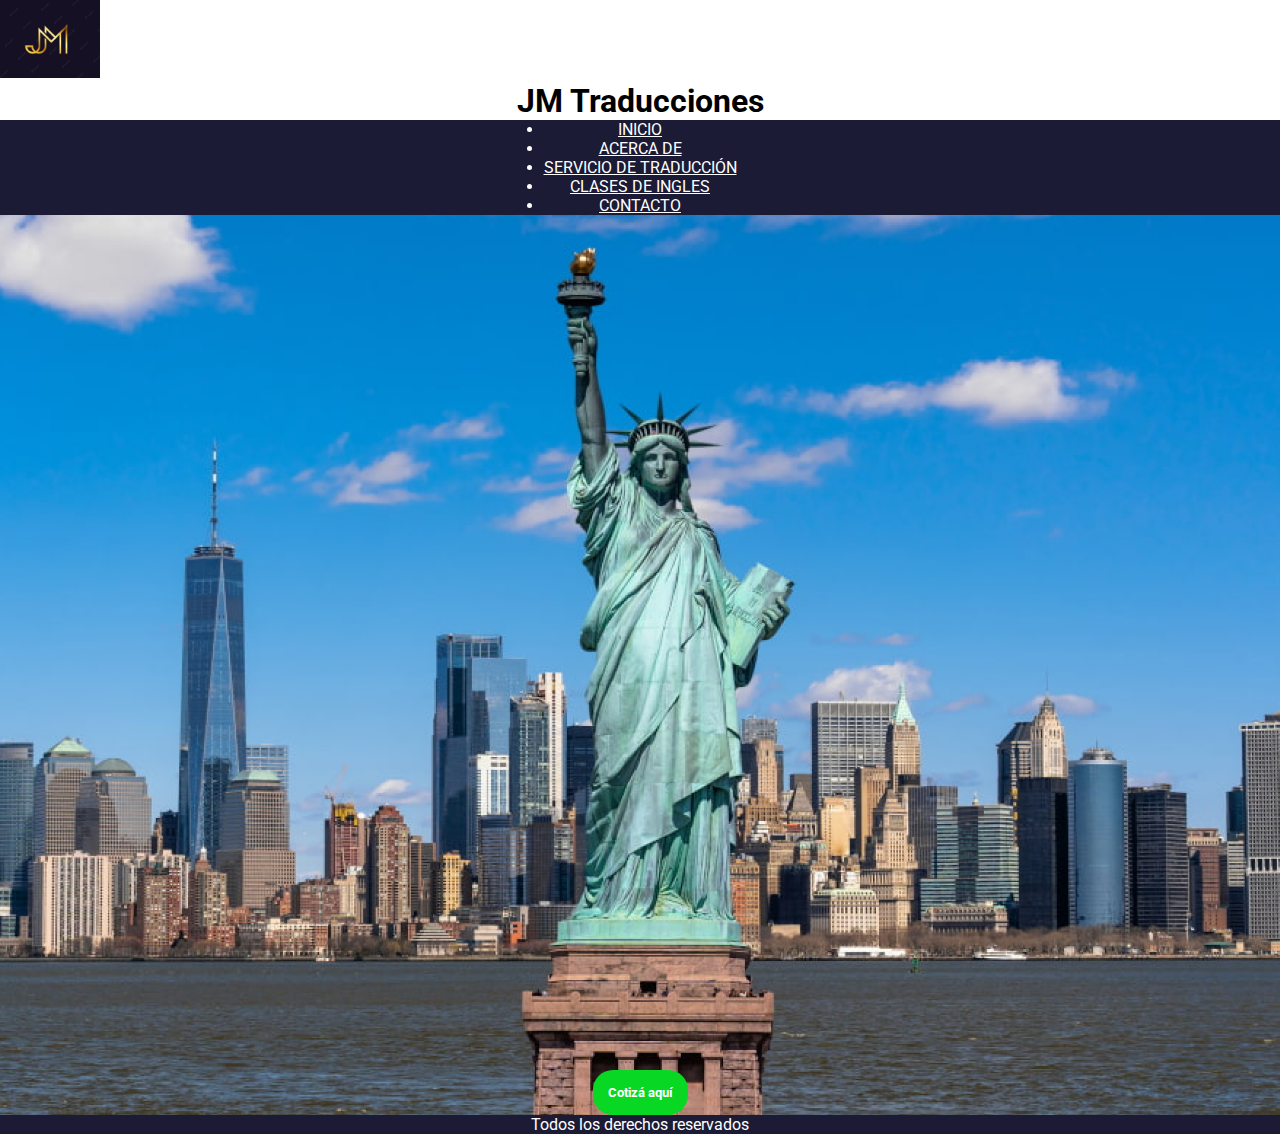
<file: index.html>
<!DOCTYPE html>
<html lang="es">
<head>
    <meta charset="UTF-8">
    <meta http-equiv="X-UA-Compatible" content="IE=edge">
    <meta name="viewport" content="width=device-width, initial-scale=1.0">
    <title>JM</title>
    <link rel="shortcut icon" href="./img/shortcuts.png">
    <link rel="preconnect" href="https://fonts.googleapis.com">
    <link rel="preconnect" href="https://fonts.gstatic.com" crossorigin>
    <link href="https://fonts.googleapis.com/css2?family=Roboto:wght@300&display=swap" rel="stylesheet">
    <link rel="stylesheet" href="./style/style.css">

        <!-- CSS only -->
<link href="https://cdn.jsdelivr.net/npm/bootstrap@5.2.0/dist/css/bootstrap.min.css" rel="stylesheet" 
integrity="sha384-gH2yIJqKdNHPEq0n4Mqa/HGKIhSkIHeL5AyhkYV8i59U5AR6csBvApHHNl/vI1Bx" crossorigin="anonymous">
</head>
<body>
    <header class="container-fluid">
        <div class="row">
            <img  src="./img/jm.png" alt="logoJM" width="100" height="auto" class="col-1 m-0 p-0 img-fluid">
            <h1 id="titulojm" class="col-11 text-center">JM Traducciones</h1>
        </div>
    </header>

    <nav  class="col-12 navbar navbar-expand-lg">
        <div id="barra" class="container-fluid">
            <a class="navbar-brand" href="#">MENU</a>
          <button class="navbar-toggler" type="button" data-bs-toggle="collapse" data-bs-target="#navbarNav" aria-controls="navbarNav" aria-expanded="false" aria-label="Toggle navigation">
            <span id="span" class="navbar-toggler-icon"></span>
          </button>
          <div  class="collapse navbar-collapse" id="navbarNav">
            <ul class="navbar-nav">
              <li class="nav-item">
                <a class="nav-link active text-white mx-5" aria-current="page" href="./index.html">INICIO</a>
              </li>
              <li class="nav-item">
                <a class="nav-link text-white mx-5" href="./page/acercaDe.html">ACERCA DE</a>
              </li>
              <li class="nav-item">
                <a class="nav-link text-white mx-5" href="./page/servicioDeTraduccion.html">SERVICIO DE TRADUCCIÓN</a>
              </li>
              <li class="nav-item">
                <a class="nav-link  text-white mx-5" href="./page/clasesDeIngles.html">CLASES DE INGLES</a>
              </li>
              </li>
              <li class="nav-item">
                <a class="nav-link  text-white mx-5" href="./page/contacto.html">CONTACTO</a>
              </li>
              </ul>
          </div>
        </div>
    </nav>
    <!-- main -->
    <main class="container-fluid">
        <h3 id="bottom"><a class="m-2 p-2 align-items-start" href="https://api.whatsapp.com/send?phone=54911&text=Hola,%20vi%20un%20anuncio%20en%20Facebook%20y%20quisiera%20conocer%20m%C3%A1s%20sobre%20tus%20productos"> Cotizá aquí</a></h3>
    </main>
    <footer class="container-fluid mt-2"> Todos los derechos reservados</footer>

    
<!-- JS only -->
<script src="https://cdn.jsdelivr.net/npm/bootstrap@5.2.0/dist/js/bootstrap.min.js" integrity="sha384-ODmDIVzN+pFdexxHEHFBQH3/9/vQ9uori45z4JjnFsRydbmQbmL5t1tQ0culUzyK" crossorigin="anonymous"></script>
</body>
</html>
</file>
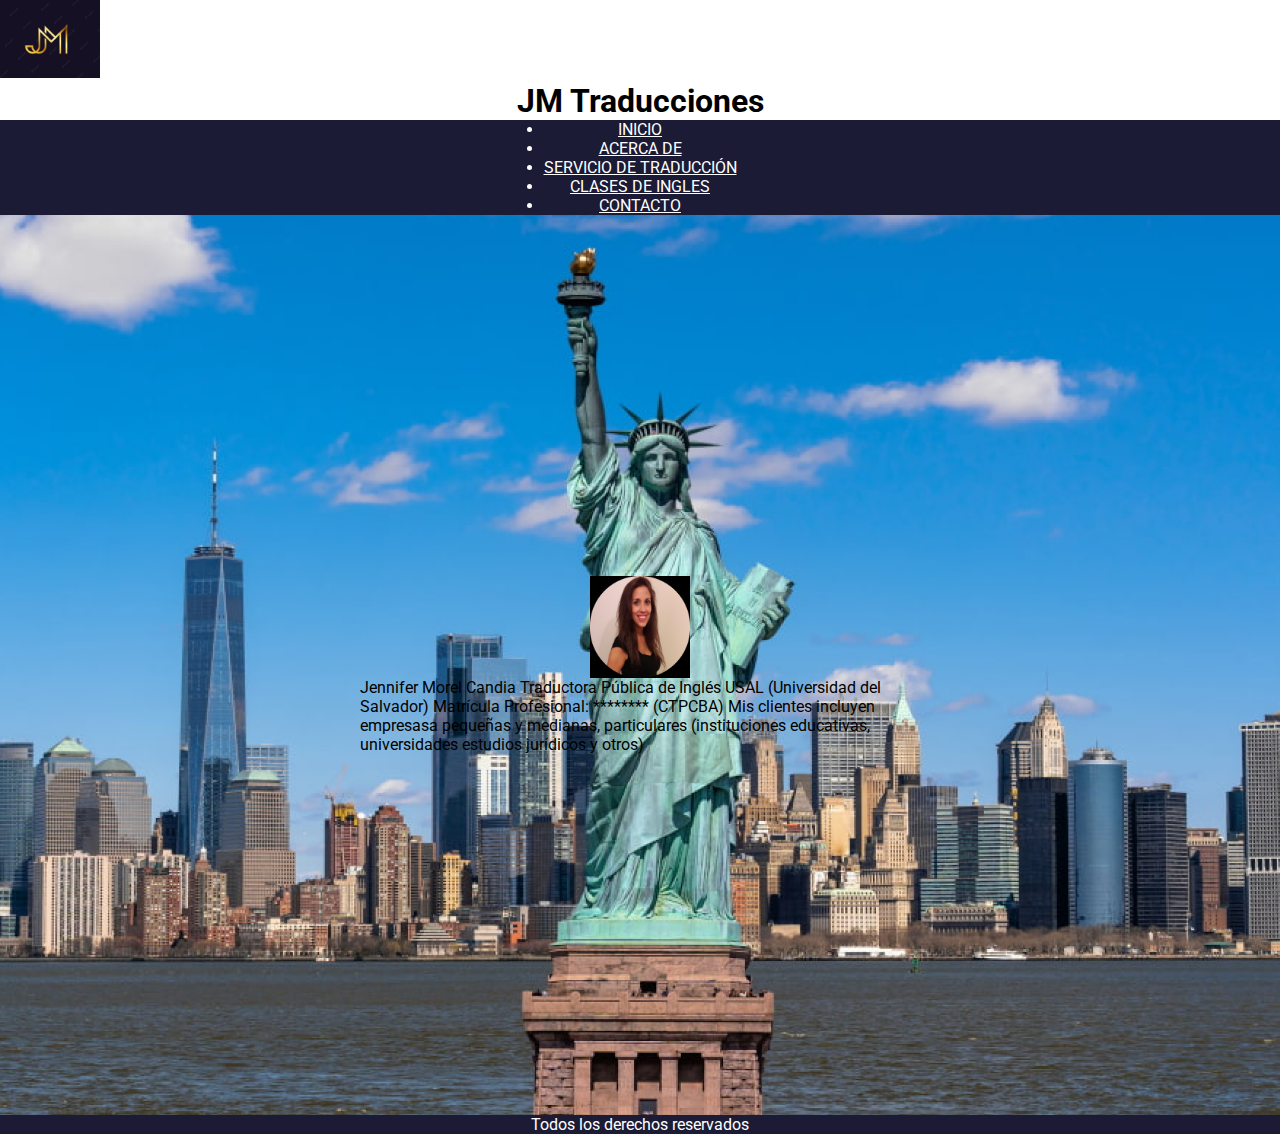
<file: page/acercaDe.html>
<!DOCTYPE html>
<html lang="es">
<head>
    <meta charset="UTF-8">
    <meta http-equiv="X-UA-Compatible" content="IE=edge">
    <meta name="viewport" content="width=device-width, initial-scale=1.0">
    <title>JM</title>
    <link rel="shortcut icon" href="../img/shortcuts.png">
    <link rel="preconnect" href="https://fonts.googleapis.com">
    <link rel="preconnect" href="https://fonts.gstatic.com" crossorigin>
    <link href="https://fonts.googleapis.com/css2?family=Roboto:wght@300&display=swap" rel="stylesheet">
    <link rel="stylesheet" href="../style/style.css">
    <!-- CSS only -->
<link href="https://cdn.jsdelivr.net/npm/bootstrap@5.2.0/dist/css/bootstrap.min.css" rel="stylesheet" 
integrity="sha384-gH2yIJqKdNHPEq0n4Mqa/HGKIhSkIHeL5AyhkYV8i59U5AR6csBvApHHNl/vI1Bx" crossorigin="anonymous">
</head>
<body >
  <header class="container-fluid">
    <div class="row">
        <img  src="../img/jm.png" alt="logoJM" width="100" height="auto" class="col-1 m-0 p-0 img-fluid">
        <h1 id="titulojm" class="col-11 text-center">JM Traducciones</h1>
    </div>
  </header>
    <nav class="navbar navbar-expand-lg bg-light">
        <div id="barra" class="container-fluid">
            <a class="navbar-brand" href="#">MENU</a>
          <button class="navbar-toggler" type="button" data-bs-toggle="collapse" data-bs-target="#navbarNav" aria-controls="navbarNav" aria-expanded="false" aria-label="Toggle navigation">
            <span id="span" class="navbar-toggler-icon"></span>
          </button>
          <div  class="collapse navbar-collapse" id="navbarNav">
            <ul class="navbar-nav">
              <li class="nav-item">
                <a class="nav-link active text-white mx-5" aria-current="page" href="../index.html">INICIO</a>
              </li>
              <li class="nav-item">
                <a class="nav-link text-white mx-5" href="./acercaDe.html">ACERCA DE</a>
              </li>
              <li class="nav-item">
                <a class="nav-link text-white mx-5" href="./servicioDeTraduccion.html">SERVICIO DE TRADUCCIÓN</a>
              </li>
              <li class="nav-item">
                <a class="nav-link  text-white mx-5" href="./clasesDeIngles.html">CLASES DE INGLES</a>
              </li>
              </li>
              <li class="nav-item">
                <a class="nav-link  text-white mx-5" href="./contacto.html">CONTACTO</a>
              </li>
              </ul>
          </div>
        </div>
      </nav>
    <main >
      <div id="cartas" class="container">
        <div id="bloqCard" class="row col-sm-12 col-md-12 col-lg-12 col-xl-12">
        <div class="card" style="width: 35rem;">
            <img src="../img/foto.png" width="100" height="auto" class="m-0 p-0 img-fluid" alt="foto">
            <div class="card-body">
              <p class="card-text text-center">Jennifer Morel Candia

                Traductora Pública de Inglés
                
                USAL (Universidad del Salvador)
                
                Matrícula Profesional: ******** (CTPCBA)
                
                
                Mis clientes incluyen empresasa pequeñas y medianas, particulares (instituciones educativas, universidades estudios jurídicos y otros)
                </p>
            </div>
          </div>
        </div>
    </div>
      </main>
      <footer>Todos los derechos reservados</footer>
    <script src="https://cdn.jsdelivr.net/npm/bootstrap@5.2.0/dist/js/bootstrap.bundle.min.js" integrity="sha384-A3rJD856KowSb7dwlZdYEkO39Gagi7vIsF0jrRAoQmDKKtQBHUuLZ9AsSv4jD4Xa" crossorigin="anonymous"></script>
</body>
</html>
</file>
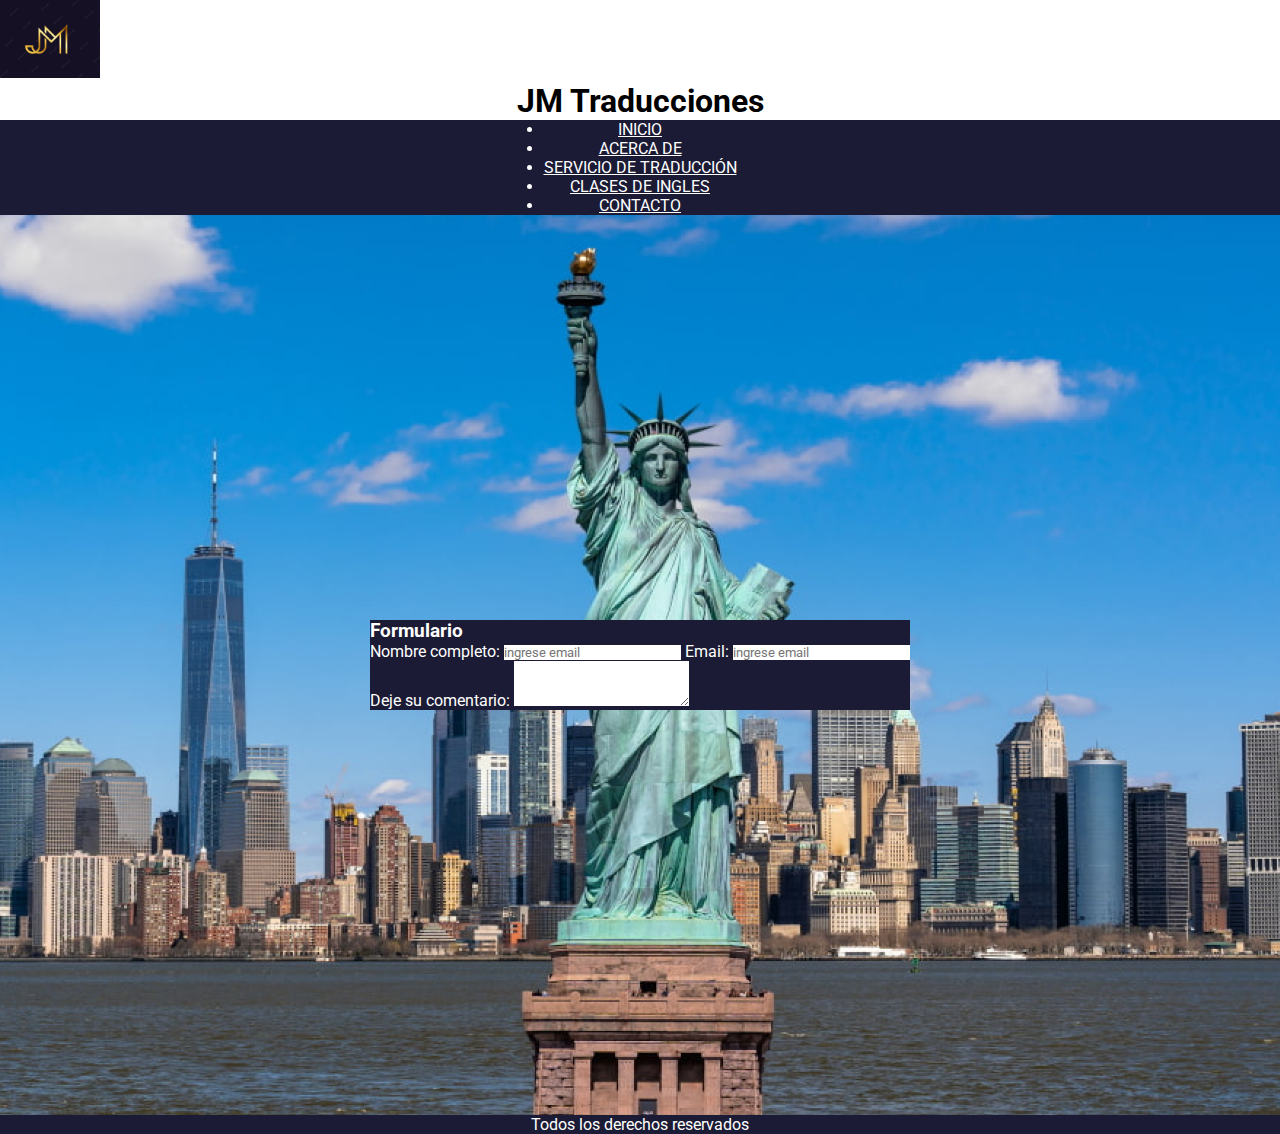
<file: page/contacto.html>
<!DOCTYPE html>
<html lang="es">
<head>
    <meta charset="UTF-8">
    <meta http-equiv="X-UA-Compatible" content="IE=edge">
    <meta name="viewport" content="width=device-width, initial-scale=1.0">
    <title>JM</title>
    <link rel="shortcut icon" href="../img/shortcuts.png">
    <link rel="preconnect" href="https://fonts.googleapis.com">
    <link rel="preconnect" href="https://fonts.gstatic.com" crossorigin>
    <link href="https://fonts.googleapis.com/css2?family=Roboto:wght@300&display=swap" rel="stylesheet">
    <link rel="stylesheet" href="../style/style.css">
        <!-- CSS only -->
<link href="https://cdn.jsdelivr.net/npm/bootstrap@5.2.0/dist/css/bootstrap.min.css" rel="stylesheet" 
integrity="sha384-gH2yIJqKdNHPEq0n4Mqa/HGKIhSkIHeL5AyhkYV8i59U5AR6csBvApHHNl/vI1Bx" crossorigin="anonymous">
</head>
<body>
    <header class="container-fluid">
        <div class="row">
            <img  src="../img/jm.png" alt="logoJM" width="100" height="auto" class="col-1 m-0 p-0 img-fluid">
            <h1 id="titulojm" class="col-11 text-center">JM Traducciones</h1>
        </div>
    </header>

    <nav  class="col-12 navbar navbar-expand-lg">
        <div id="barra" class="container-fluid">
            <a class="navbar-brand" href="#">MENU</a>
          <button class="navbar-toggler" type="button" data-bs-toggle="collapse" data-bs-target="#navbarNav" aria-controls="navbarNav" aria-expanded="false" aria-label="Toggle navigation">
            <span id="span" class="navbar-toggler-icon"></span>
          </button>
          <div  class="collapse navbar-collapse" id="navbarNav">
            <ul class="navbar-nav">
              <li class="nav-item">
                <a class="nav-link active text-white mx-5" aria-current="page" href="../index.html">INICIO</a>
              </li>
              <li class="nav-item">
                <a class="nav-link text-white mx-5" href="./acercaDe.html">ACERCA DE</a>
              </li>
              <li class="nav-item">
                <a class="nav-link text-white mx-5" href="./servicioDeTraduccion.html">SERVICIO DE TRADUCCIÓN</a>
              </li>
              <li class="nav-item">
                <a class="nav-link  text-white mx-5" href="./clasesDeIngles.html">CLASES DE INGLES</a>
              </li>
              </li>
              <li class="nav-item">
                <a class="nav-link  text-white mx-5" href="./contacto.html">CONTACTO</a>
              </li>
              </ul>
          </div>
        </div>
    </nav>
    <!-- main -->
    <main >
      <div class="container">
        <div id="formulario" class="row col-sm-5 col-md-5 col-lg-5 col-xl-5">
        <form class="fonfoform" action="#">
          <h3 id="h3fondo" class=" mb-3 text-center">Formulario</h3>
          <div class="form-group p-0 mt-2">
            <label for="email">Nombre completo:</label>
            <input type="email" class="form-control" id="email" placeholder="ingrese email" name="email">
            <label class="mt-2" for="email">Email:</label>
            <input type="email" class="form-control" id="email" placeholder="ingrese email" name="email">
            <div class="mb-3 mt-2">
              <label for="exampleFormControlTextarea1" class="form-label">Deje su comentario:</label>
              <textarea class="form-control" id="exampleFormControlTextarea1" rows="3"></textarea>
            </div>
          </div>
        </form>
      </div>
    </div>
    </main>
    <footer class="container-fluid mt-2"> Todos los derechos reservados</footer>

<!-- JS only -->
<script src="https://cdn.jsdelivr.net/npm/bootstrap@5.2.0/dist/js/bootstrap.min.js" integrity="sha384-ODmDIVzN+pFdexxHEHFBQH3/9/vQ9uori45z4JjnFsRydbmQbmL5t1tQ0culUzyK" crossorigin="anonymous"></script>
</body>
</html>
</file>
<file: style/style.css>
*{
    margin: 0;
    padding: 0;
    box-sizing: border-box;
    border: none;
    font-family: 'Roboto', sans-serif;
}
/*Titulo*/

#titulojm{
    display: flex;
    justify-content: center;
    align-items: center;
}

/*Nav*/
#barra{
    display: flex;
    justify-content: center;
    background-color: #1C1B35;
    color: rgb(255, 255, 255);   
}
#barra a{
    background-color: #1C1B35;
    color: rgb(255, 255, 255);   
    
}

#barra a:hover{
    background-color: #2f2c8b;
    color: rgb(255, 255, 255);   
}
span{
    background-color: rgb(255, 255, 255);
}
ul{
    flex: auto;
}
li{
    flex: auto;
    text-align: center;
}
/*Main*/

main{
    display: flex;
    justify-content: center;
    align-items: flex-end;
    height:100vh;
    background-image: url(../img/estatua_libertad.png);
    background-repeat: no-repeat;
    background-position: center;
    background-size: cover;
}
/*Bottom intdex*/
#bottom a{
    display: flex;
    border-radius:20px;
    padding: 15px;
    font-size: small;
    color: rgb(255, 255, 255);
    text-decoration: none;
    background-color: rgb(8, 216, 36);
}
#bottom :hover{
    align-items:start;
    border-radius:20px;
    padding: 15px;
    font-size: small;
    color: rgb(255, 255, 255);
    text-decoration: none;
    background-color: rgb(19, 102, 44);
}
/*Clasese de ingles las cajas*/
#caja{
    display: flex;
    margin-bottom: 50%;  
}
.card{
display: flex;
flex-direction:column;
align-items: center;  
justify-content: space-around;  
}
#cartas{
    display: flex;
    flex-direction:column;
    height: 100vh;
}
#bloqCard{
    display: flex;
    flex-direction: column;
    justify-content: space-around;
    height: 100vh;
    align-items: center;
}
#cartast{
    display: flex;
    flex-direction: column;
}
#bloqCardt{
    display: flex;
    height: 100vh;
    align-items: center;
    justify-content: space-around;
}

#formulario{
    display: flex;
    justify-content: center;
    height: 100vh;
    align-items: center;
}
#h3fondo{
    background-color: #1C1B35;
    color: #ffffff;
}
.fonfoform{
    background-color: #1C1B35;
    color: #ffffff;
}

/*Footer*/
footer{
    text-align: center;
    color: rgb(255, 255, 255);
    background-color:  #1C1B35;
}


@media (min-width: 1000px) { 
    .navbar-brand{
        display: none;
    }
}
</file>
